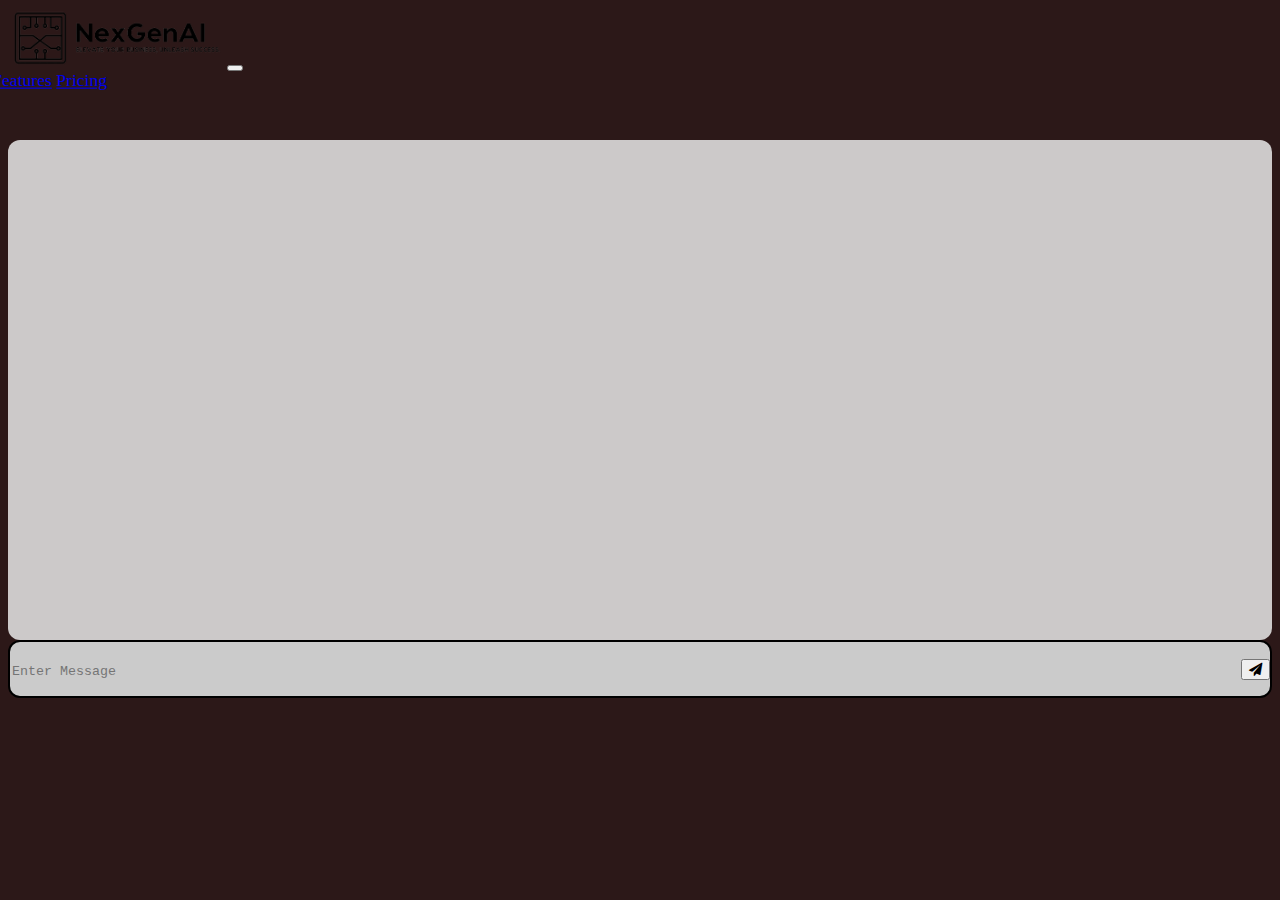
<file: ChatBot.html>
<!DOCTYPE html>
<html lang="en">

<head>
  <meta charset="UTF-8">
  <meta name="viewport" content="width=device-width, initial-scale=1.0">
  <title>NexGenAI - ChatBot</title>
  <link href="https://cdn.jsdelivr.net/npm/bootstrap@5.3.2/dist/css/bootstrap.min.css" rel="stylesheet" integrity="sha384-T3c6CoIi6uLrA9TneNEoa7RxnatzjcDSCmG1MXxSR1GAsXEV/Dwwykc2MPK8M2HN" crossorigin="anonymous">
  <link rel="stylesheet" href="https://cdnjs.cloudflare.com/ajax/libs/font-awesome/4.7.0/css/font-awesome.min.css">


</head>

<body>


  <style>
    body {
      overflow-x: hidden;

      background-color: #2c1818;
    }

    #root {
      margin-top: 50px;
      min-height: 500px;
    }

    textarea {
      border: none;
      resize: none;
      flex: 1;
      box-sizing: border-box;
      outline: none;
      background: transparent;
      margin-top: 20px;
    }

    button {
      box-sizing: border-box;
    }

    .rootOfInput {
      display: flex;
      align-items: center;
      border: 2px solid black;
      overflow: hidden;
      border-radius: 12px;
      background-color: rgb(203, 203, 203);
    }
  </style>
  <nav class="navbar navbar-expand-lg navbar-light bg-light">
    <img src="brand.png" alt="NexGenAI" height="60">
    <button class="navbar-toggler" type="button" data-bs-toggle="collapse" data-bs-target="#navbarNavAltMarkup" aria-controls="navbarNavAltMarkup" aria-expanded="false" aria-label="Toggle navigation">
      <span class="navbar-toggler-icon"></span>
    </button>
    <div class="collapse navbar-collapse" id="navbarNavAltMarkup">
      <div class="navbar-nav ms-auto" style="scale: 1.1;">
        <a class="nav-item nav-link active" href="index.html">Home</a>
        <a class="nav-item nav-link" href="index.html#features">Features</a>
        <a class="nav-item nav-link pe-5" href="index.html#pricing">Pricing</a>
      </div>
    </div>
  </nav>

  <div id="root" class="container" style="background-color: rgb(204, 201, 201);border-radius: 12px;
  ">
    <div class="conversation">

    </div>

  </div>
  <div class="container rootOfInput">

    <textarea type="text" row="1" placeholder="Enter Message"></textarea>
    <button class="btn btn-primary btn-sm" title="Send Message"><i class="fa fa-send" aria-hidden="true"></i></button>
  </div>
  <script>
    document.addEventListener('DOMContentLoaded', function() {

      var textarea = document.querySelector('textarea');
      var sendButton = document.querySelector('.btn-primary');
      var conversation = document.querySelector('.conversation');


      sendButton.addEventListener('click', function() {

        var message = textarea.value.trim();


        if (message !== '') {

          var messageContainer = document.createElement('div');


          var youLabel = document.createElement('div');
          youLabel.textContent = 'You';
          youLabel.classList.add('you-label');


          var messageElement = document.createElement('div');
          messageElement.textContent = message;


          messageContainer.appendChild(youLabel);
          messageContainer.appendChild(messageElement);


          conversation.appendChild(messageContainer);


          textarea.value = '';
        }
      });
    });
  </script>
</body>

</html>
</file>
